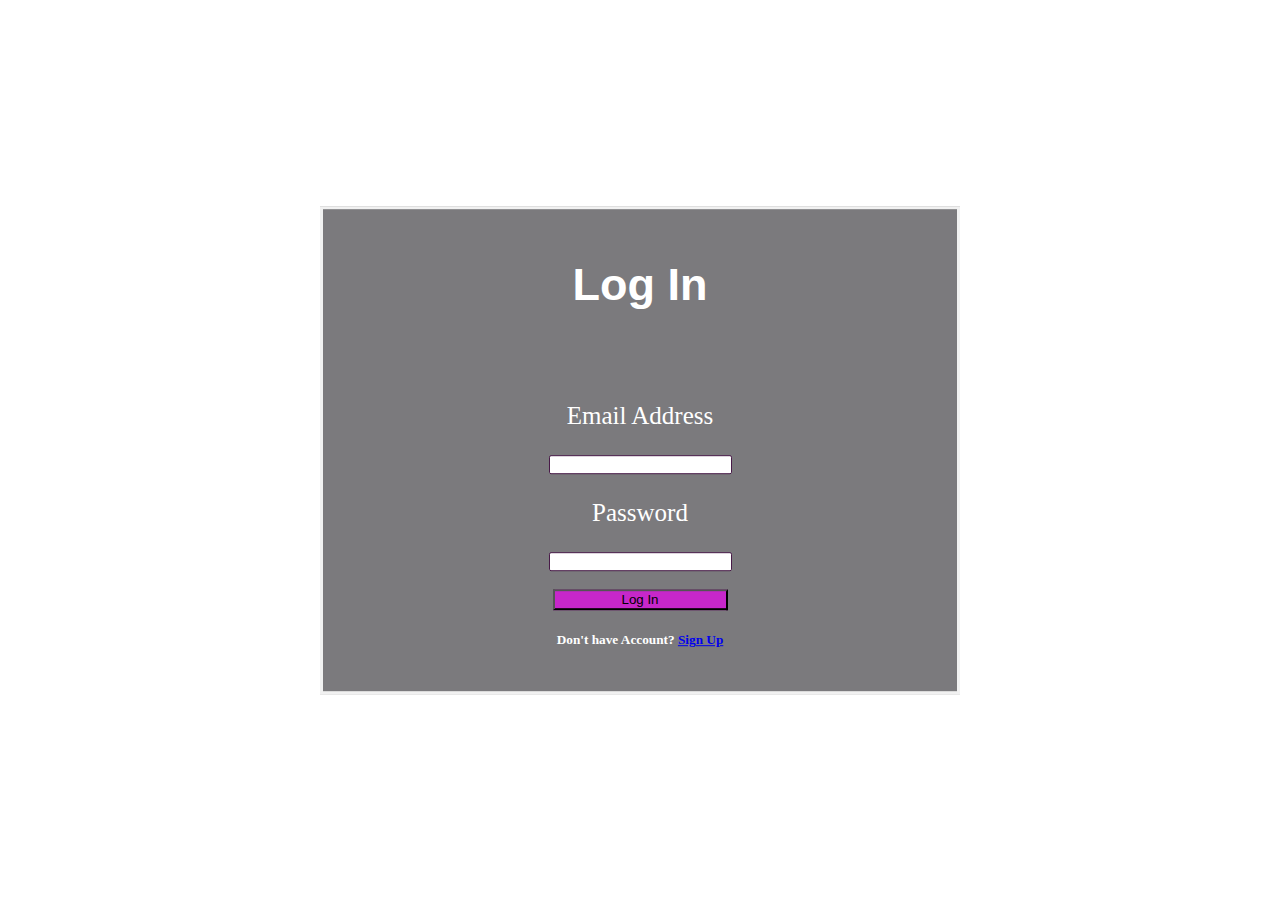
<file: Login.html>
<!DOCTYPE html>
<html lang="en">
<head>
    <meta charset="UTF-8">
    <meta name="viewport" content="width=device-width, initial-scale=1.0">
    <title>Login</title>
    <style>
        body, html {
  height: 100%;
}

* {
  box-sizing: border-box;
}
        h1{
            font-family:'Segoe UI', Tahoma, Geneva, Verdana, sans-serif;
            font-size: 45px;
        
        }
        .abx
        {
            /*background-image: url("https://img.freepik.com/free-photo/copy-space-stethoscope-pills_23-2148550954.jpg?size=626&ext=jpg&ga=GA1.1.1826414947.1699488000&semt=ais");
            background-repeat: no-repeat;
        background-size: cover;*/
        background-color: black; /* Fallback color */
  background-color: rgba(35, 34, 39, 0.6); /* Black w/opacity/see-through */
  color: white;
  font-weight: bold;
  border: 3px solid #f1f1f1;
  position: absolute;
  top: 50%;
  left: 50%;
  transform: translate(-50%, -50%);
  z-index: 2;
  width: 50%;
  padding: 20px;
  text-align: center;

        }.ab{
        /*background-image: url("https://static.vecteezy.com/system/resources/previews/002/175/932/original/a-doctor-is-treating-a-patient-lying-in-a-hospital-bed-vector.jpg");*/
        background-image: url("https://png.pngtree.com/background/20230417/original/pngtree-medical-doctor-image-picture-image_2447169.jpg");
        filter: blur(4px);
        -webkit-filter: blur(4px);

  /* Full height */
  height: 100%;

  /* Center and scale the image nicely */
  background-position: center;
  background-repeat: no-repeat;
  background-size: cover;
        }button{
            background-color: rgb(199, 39, 202);
            width: 175px;
        }h3{
            font-weight: 15;
            font-size: 25px;
        }input{
            border: 1px solid rgb(72, 26, 72);
            border-radius: 2px;
        }
        a:visited{
            color:black;
        }
    </style>
</head>
<body>
    <div class="ab"></div>
    <div class="abx">
    <h1>Log In</h1>
    <br>
    
    <br>
    <h3>Email Address</h3>
    <input type="email" required type="email" required>
    <br>
    <h3>Password</h3>
    <input type="password" required>
    <br>
    <br>
    <button >Log In</button>
    <h5 >Don't have Account? <a href="signup1.html" target="_self">Sign Up</a></h5>
    </div>
</body>
</html>
</file>
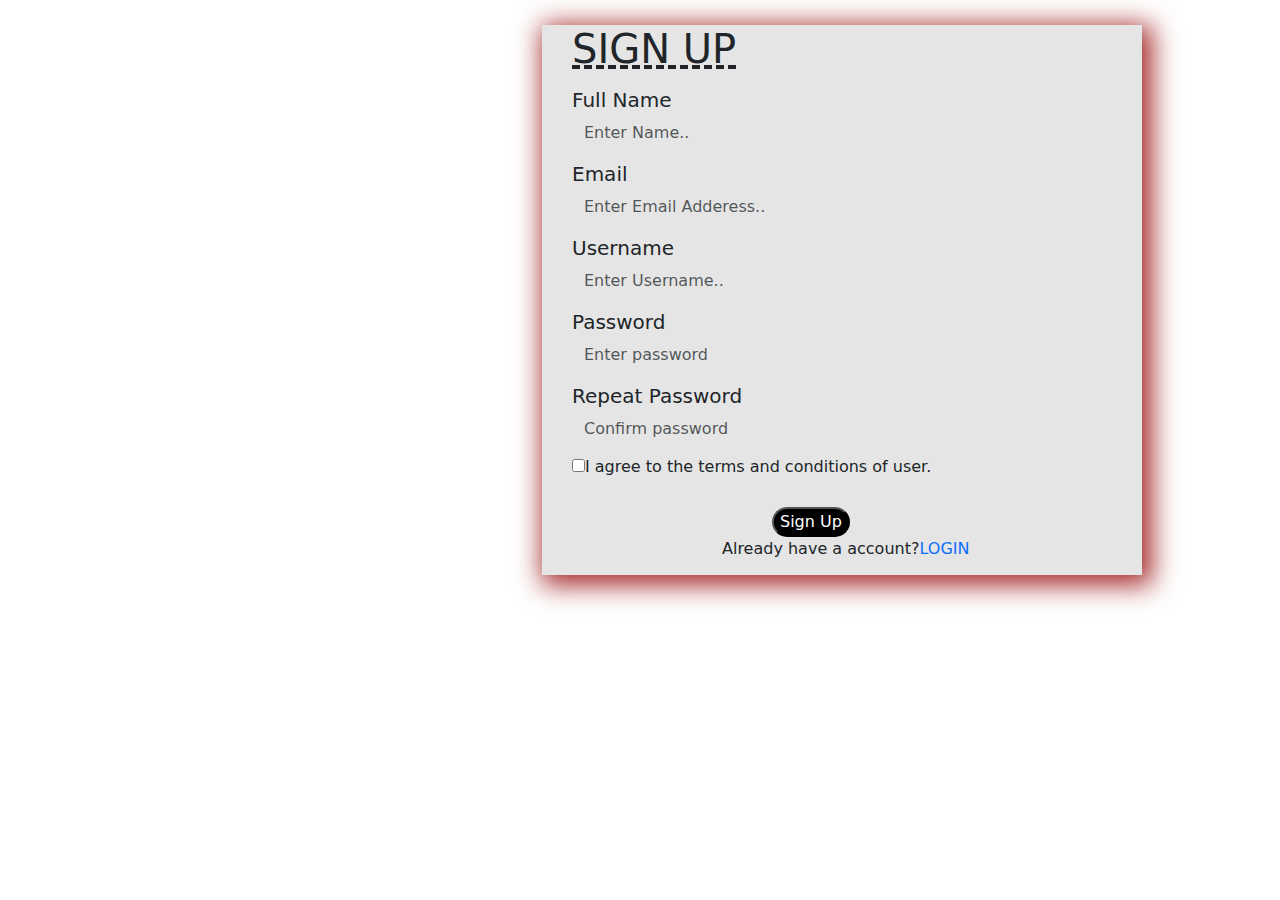
<file: signup1.html>
<html>
    <head>
        <title></title>
        <meta name="view" content="width=device-width,initial-scale=1">
        <link rel="stylesheet" href="bootstrap.css">
        <script src="bootstrap.bundle.js"></script>
        <style>
            .container-fluid{
                background-image:url('https://png.pngtree.com/background/20220716/original/pngtree-illustration-form-registration-appointment-medical-life-background-design-picture-image_1645287.jpg');
                background-repeat:no-repeat;
                background-size:cover;
                height:100%;
                position:absolute;
            }
            .container{
                width:600px;
                margin-left:530px;
                margin-top:25px;
                padding-left:30px;
                height:550px;
                box-shadow:5px 5px 25px 5px brown;
                background-color:rgb(0,0,0,0.1);
            }
            .form-control{
                border:none;
                outline:none;
                background-color:rgb(0,0,0,0);
            }
            h1{
                text-decoration: underline dashed;
            }
            button{
                background-color:black;
                color:white;
                margin-left:200px;
                border-radius: 20px;;
    
            }
            button:hover{
                color:red;
            }
            l{
                margin-left:150px;
            }
            a:active{
                color:white;
            }
            a:visited{
                color:white;
                
            }
            a:hover{
                color:black;
            }
            label{
                font-size:20px;
            }
        </style>
    </head>
    <body>
        <div class="container-fluid">
            <div class="container">
                <div class="row-md">
                    <h1>SIGN UP</h1>
                </div>
                <div class="row">
                    <div class="col-md-5">
                        <div class="form-group py-1">
                            <label>Full Name</label>
                            <input type="text" class="form-control" placeholder="Enter Name..">
                        </div>
                    </div>
                </div>
                <div class="row">
                    <div class="col-md-5">
                        <div class="form-group py-1">
                            <label>Email</label>
                            <input type="email" class="form-control" placeholder="Enter Email Adderess.." required>
                        </div>
                    </div>
                </div>
                <div class="row">
                    <div class="col-md-5">
                        <div class="form-group py-1">
                            <label>Username</label>
                            <input type="text" class="form-control" placeholder="Enter Username..">
                        </div>
                    </div>
                </div>
                <div class="row">
                    <div class="col-md-5">
                        <div class="form-group py-1">
                            <label>Password</label>
                            <input type="password" class="form-control" placeholder="Enter password">
                        </div>
                    </div>
                </div>
                <div class="row">
                    <div class="col-md-5">
                        <div class="form-group py-1">
                            <label>Repeat Password</label>
                            <input type="password" class="form-control" placeholder="Confirm password">
                        </div>
                    </div>
                </div>
                <div class="row-md">
                        <div class="form-group py-1">
                            <input type="checkbox">I agree to the terms and conditions of user.
                        </div>    
                </div><br>
                <button class="btn-md">Sign Up</button><br>
            <l>Already have a account?<a href="Login.html" target="_self" style="text-decoration:none;">LOGIN</a></l>

            </div>
            
        </div>
    </body>
</html>
</file>
